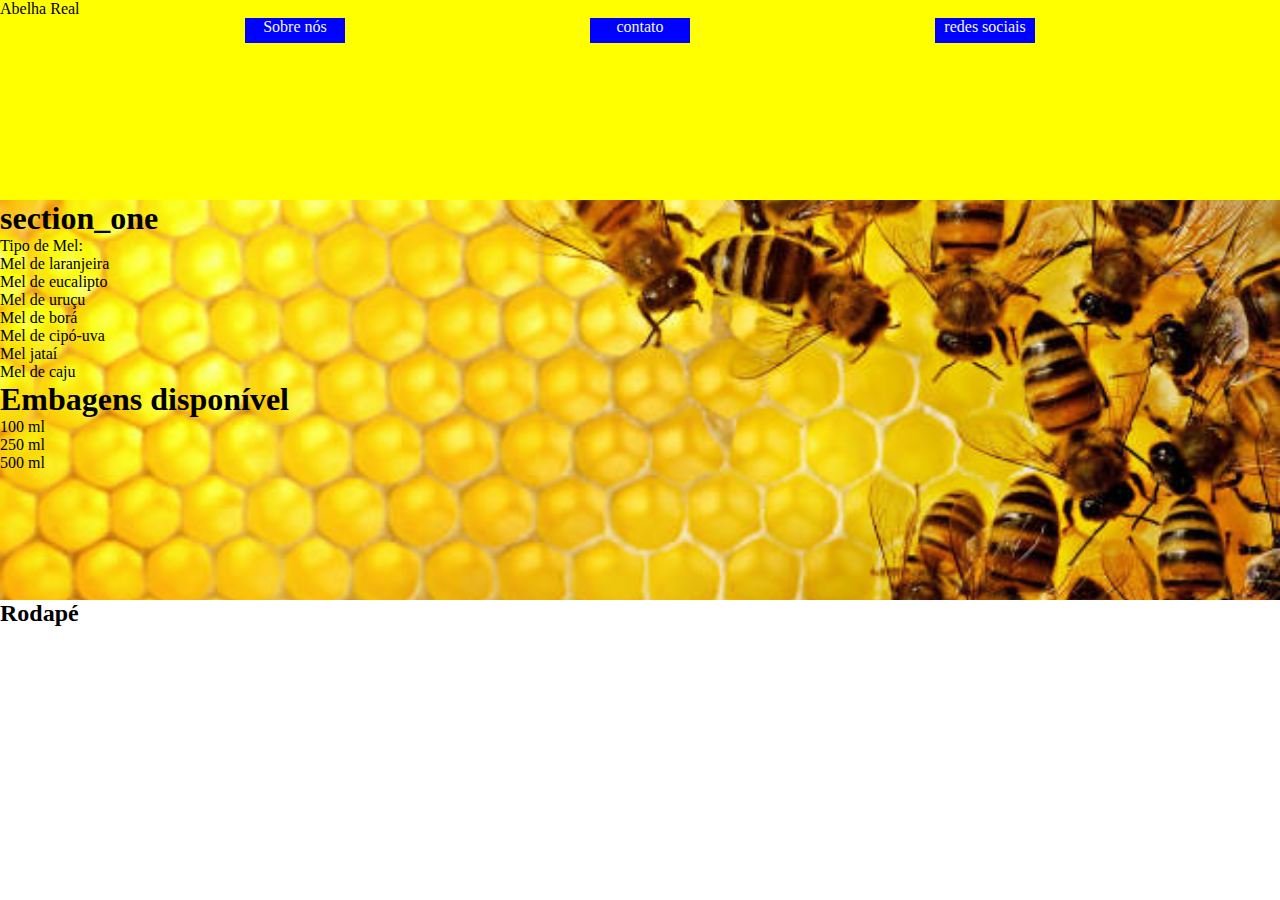
<file: index.html>
<!DOCTYPE html>
<html lang="pt-br">
<head>
    <meta charset="UTF-8">
    <meta http-equiv="X-UA-Compatible" content="IE=edge">
    <meta name="viewport" content="width=device-width, initial-scale=1.0">
    <title>Abelha Real</title>
    <link rel="stylesheet" href="css/style.css">
    </head>
<body>
    <!--  rgb(230, 155, 18 rgb(206, 206, 90) rgb(35, 52, 128 rgb(206, 56, 90)
    -->
    <header id="cabeçalho">
        <div><p >Abelha Real</p></div>
        <ul id="menu" >
            <li>
              Sobre nós      
            </li>
            <li>
           contato 
            </li>
            <li>
            redes sociais
            </li>
        </ul>
    </header>
     <main id="principal">
        <section>
            <h1>section_one</h1>
            <div >
                <p >Tipo de Mel:</p>
                <ul >
                  <li>Mel de laranjeira</li>  
                  <li>Mel de eucalipto</li>
                  <li>Mel de uruçu</li>
                  <li>Mel de borá</li>
                  <li>Mel de cipó-uva</li>
                  <li>Mel jataí</li>
                  <li>Mel de caju</li>                  
                </ul>
            </div>
            
        </section>
        <section>
            <div >
                <h1 >
                    Embagens disponível
                </h1>
<ul >
    <li>100 ml </li>
    <li>250 ml </li>
     <li>500 ml </li>
</ul>
            </div>
        </section>
     </main>
    <footer >
        <h2 >Rodapé</h2>
    </footer>
</body>
</html>
</file>
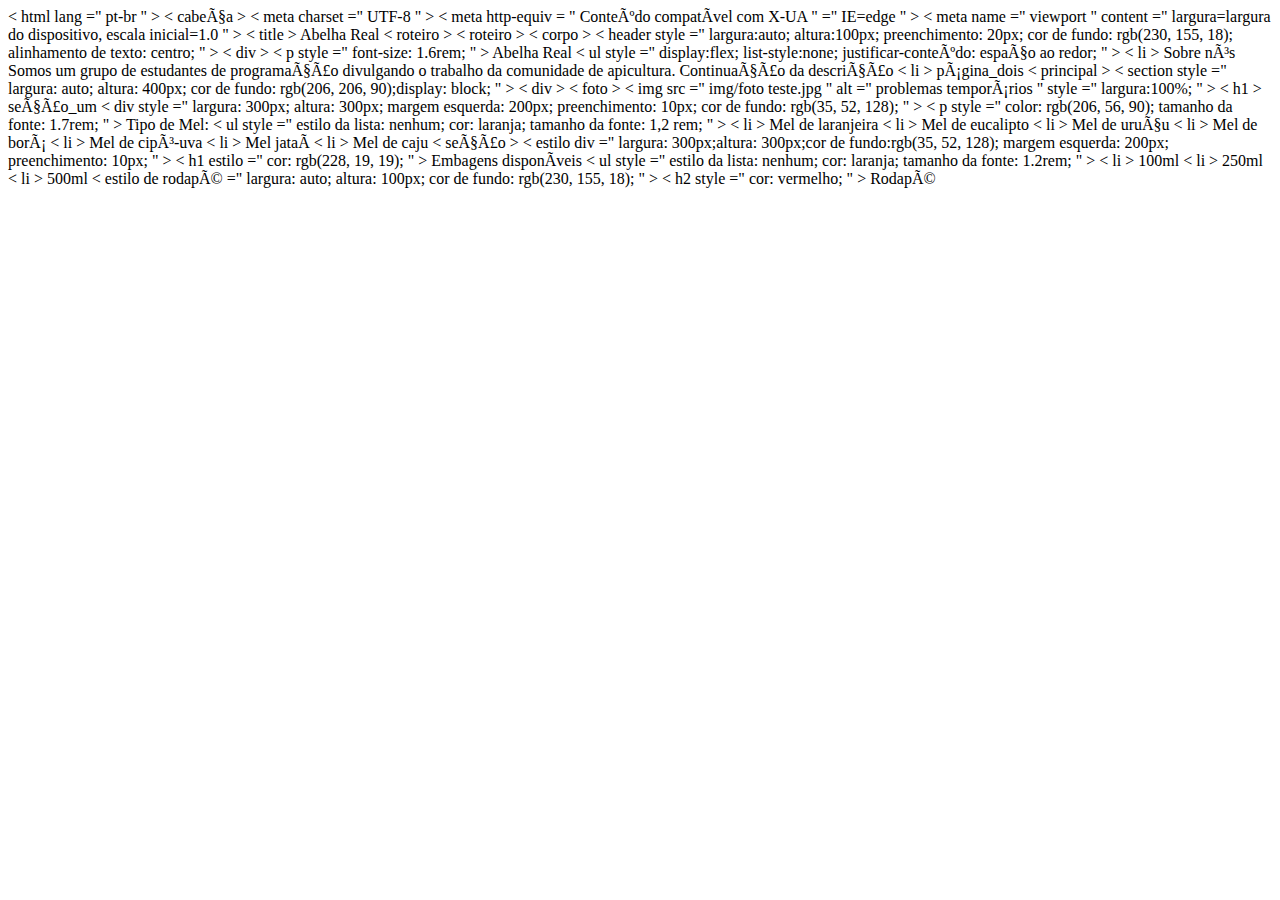
<file: Abelha Real/index.html>
<!DOCTYPEhtml >
< html  lang =" pt-br " >
< cabeça >
    < meta  charset =" UTF-8 " >
    < meta  http-equiv = " Conteúdo compatível com X-UA " =" IE=edge " >
    < meta  name =" viewport " content =" largura=largura do dispositivo, escala inicial=1.0 " >
    < title > Abelha Real </ title >
    < roteiro >        </ roteiro >
    < roteiro >        </ roteiro >
    </ cabeça >
< corpo >
    < header  style =" largura:auto; altura:100px; preenchimento: 20px; cor de fundo: rgb(230, 155, 18); alinhamento de texto: centro; " >
        < div > < p  style =" font-size: 1.6rem; " > Abelha Real </ p > </ div >
        < ul  style =" display:flex; list-style:none; justificar-conteúdo: espaço ao redor; " >
            < li >
              Sobre nós
              Somos um grupo de estudantes de programação divulgando o trabalho da comunidade de apicultura.
Continuação da descrição      
            </ li >
            < li >
              página_dois  
            </ li >
        </ ul >
    </ cabeçalho >
     < principal >
        < section  style =" largura: auto; altura: 400px; cor de fundo: rgb(206, 206, 90);display: block; " >
            < div >  < foto >
                < img  src =" img/foto teste.jpg " alt =" problemas temporários " style =" largura:100%; " >
            </ foto >

            </ div >
            < h1 > seção_um </ h1 >
            < div  style =" largura: 300px; altura: 300px; margem esquerda: 200px; preenchimento: 10px; cor de fundo: rgb(35, 52, 128); " >
                < p  style =" color: rgb(206, 56, 90); tamanho da fonte: 1.7rem; " > Tipo de Mel: </ p >
                < ul  style =" estilo da lista: nenhum; cor: laranja; tamanho da fonte: 1,2 rem; " >
                  < li > Mel de laranjeira </ li >  
                  < li > Mel de eucalipto </ li >
                  < li > Mel de uruçu </ li >
                  < li > Mel de borá </ li >
                  < li > Mel de cipó-uva </ li >
                  < li > Mel jataí </ li >
                  < li > Mel de caju </ li >                  
                </ ul >
            </ div >
            
        </ seção >
        < seção >
            < estilo div  =" largura: 300px;altura: 300px;cor de fundo:rgb(35, 52, 128); margem esquerda: 200px; preenchimento: 10px; " >
                < h1  estilo =" cor: rgb(228, 19, 19); " >
                    Embagens disponíveis
                </ h1 >
< ul  style =" estilo da lista: nenhum; cor: laranja; tamanho da fonte: 1.2rem; " >
    < li > 100ml </ li >
    < li > 250ml </ li >
     < li > 500ml </ li >
</ ul >
            </ div >
        </ seção >
     </ principal >
    < estilo de rodapé  =" largura: auto; altura: 100px; cor de fundo: rgb(230, 155, 18); " >
        < h2  style =" cor: vermelho; " > Rodapé </ h2 >
    </ rodapé >
</ corpo >
</ html >
</file>
<file: css/style.css>
*{
    margin:0;
    padding:0;
}
#cabeçalho {
    background-color:yellow;
    width: auto;
    height: 200px;
}
#menu {
    display:flex;
    justify-content:space-evenly;
    align-items: center;
    list-style: none;
}
#menu li {
    background-color: blue;
    color:aliceblue;
    width: 100px;
    height: 25px;
    text-align: center;
}
#menu li:hover {
background-color: red;
color: yellow;
}
#principal {
    background: url("../img/foto\ teste.jpg") no-repeat center center;
    background-size: cover;
    width: auto;
    height: 400px;
}
</file>
